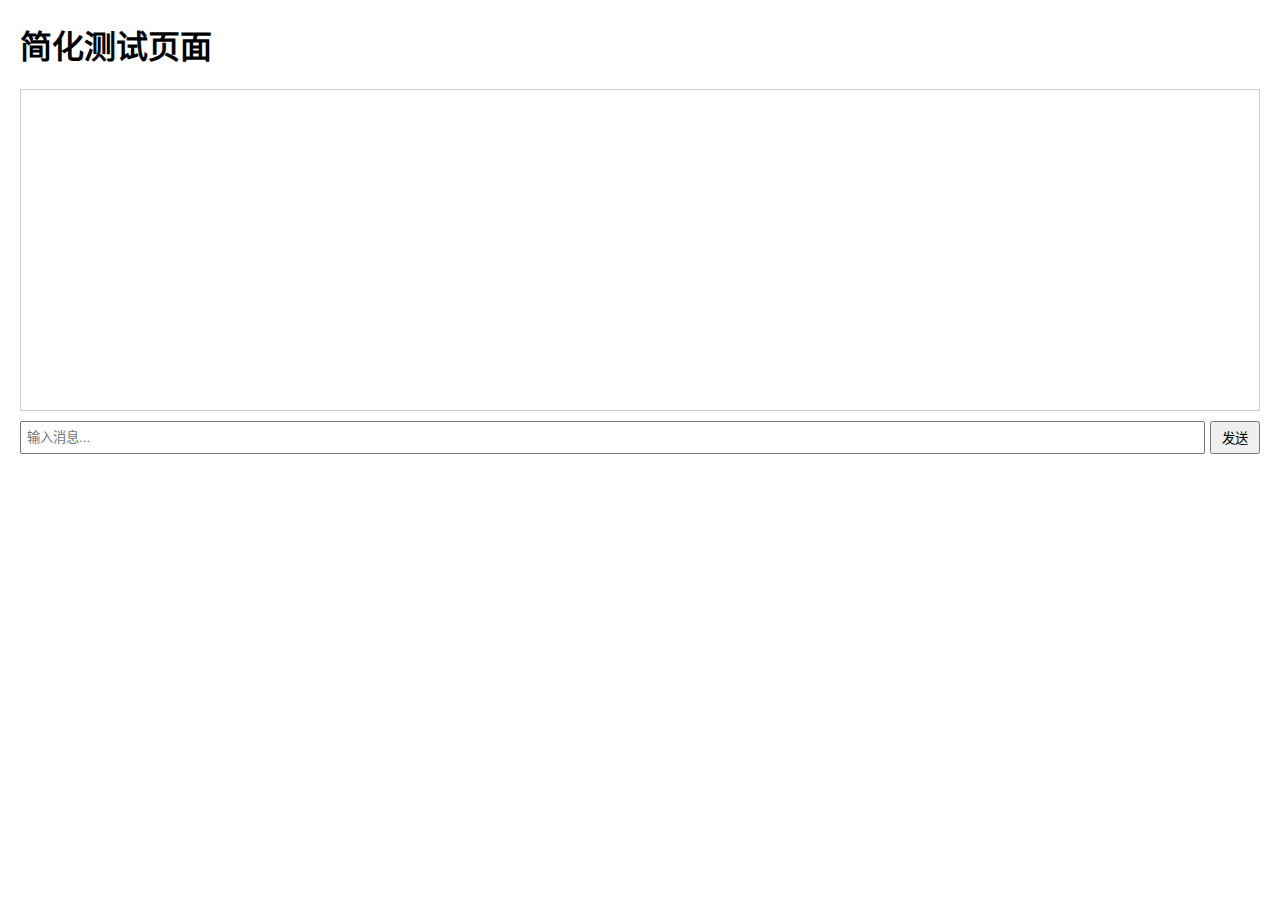
<file: templates/simple_test.html>
<!DOCTYPE html>
<html lang="zh-CN">
<head>
    <meta charset="UTF-8">
    <meta name="viewport" content="width=device-width, initial-scale=1.0">
    <title>简化测试页面</title>
    <style>
        body {
            font-family: Arial, sans-serif;
            margin: 20px;
        }
        #chat-window {
            border: 1px solid #ccc;
            height: 300px;
            overflow-y: scroll;
            padding: 10px;
            margin-bottom: 10px;
        }
        .user-message {
            background-color: #e3f2fd;
            padding: 5px;
            margin: 5px 0;
        }
        .ai-message {
            background-color: #f5f5f5;
            padding: 5px;
            margin: 5px 0;
        }
        #chat-form {
            display: flex;
        }
        #topic-input {
            flex: 1;
            padding: 5px;
        }
        #send-button {
            padding: 5px 10px;
            margin-left: 5px;
        }
    </style>
</head>
<body>
    <h1>简化测试页面</h1>
    
    <div id="chat-window"></div>
    
    <form id="chat-form">
        <input type="text" id="topic-input" placeholder="输入消息..." required>
        <button type="submit" id="send-button">发送</button>
    </form>

    <script>
        document.addEventListener('DOMContentLoaded', function() {
            const chatForm = document.getElementById('chat-form');
            const topicInput = document.getElementById('topic-input');
            const chatWindow = document.getElementById('chat-window');
            const sendButton = document.getElementById('send-button');
            
            console.log('页面加载完成');
            console.log('chatForm:', chatForm);
            console.log('topicInput:', topicInput);
            console.log('sendButton:', sendButton);
            
            // 处理表单提交
            chatForm.addEventListener('submit', async function(e) {
                console.log('表单提交事件触发');
                e.preventDefault();
                
                const topic = topicInput.value;
                console.log('用户输入:', topic);
                
                if (!topic.trim()) {
                    console.log('输入为空');
                    return;
                }
                
                // 添加用户消息到聊天窗口
                const userMessageDiv = document.createElement('div');
                userMessageDiv.className = 'user-message';
                userMessageDiv.innerHTML = `<strong>你:</strong> ${topic}`;
                chatWindow.appendChild(userMessageDiv);
                
                // 清空输入框
                topicInput.value = '';
                
                // 创建AI消息容器
                const aiMessageDiv = document.createElement('div');
                aiMessageDiv.className = 'ai-message';
                aiMessageDiv.innerHTML = '<strong>AI助手:</strong> <span id="ai-response">正在思考...</span>';
                chatWindow.appendChild(aiMessageDiv);
                
                const aiResponseSpan = aiMessageDiv.querySelector('#ai-response');
                
                // 滚动到底部
                chatWindow.scrollTop = chatWindow.scrollHeight;
                
                try {
                    console.log('发送请求到服务器');
                    // 发送请求到流式端点
                    const formData = new FormData();
                    formData.append('topic', topic);
                    
                    const response = await fetch('/chat_stream', {
                        method: 'POST',
                        body: formData
                    });
                    
                    console.log('收到响应，状态码:', response.status);
                    
                    if (!response.ok) {
                        throw new Error(`HTTP error! status: ${response.status}`);
                    }
                    
                    const reader = response.body.getReader();
                    const decoder = new TextDecoder('utf-8');
                    let accumulatedText = '';
                    
                    while (true) {
                        const { done, value } = await reader.read();
                        if (done) {
                            console.log('流式响应结束');
                            break;
                        }
                        
                        const chunk = decoder.decode(value, { stream: true });
                        accumulatedText += chunk;
                        
                        // 更新AI响应
                        aiResponseSpan.textContent = accumulatedText;
                        
                        // 滚动到底部
                        chatWindow.scrollTop = chatWindow.scrollHeight;
                    }
                } catch (error) {
                    console.error('Error:', error);
                    aiResponseSpan.textContent = '抱歉，发生错误: ' + error.message;
                }
            });
        });
    </script>
</body>
</html>
</file>
